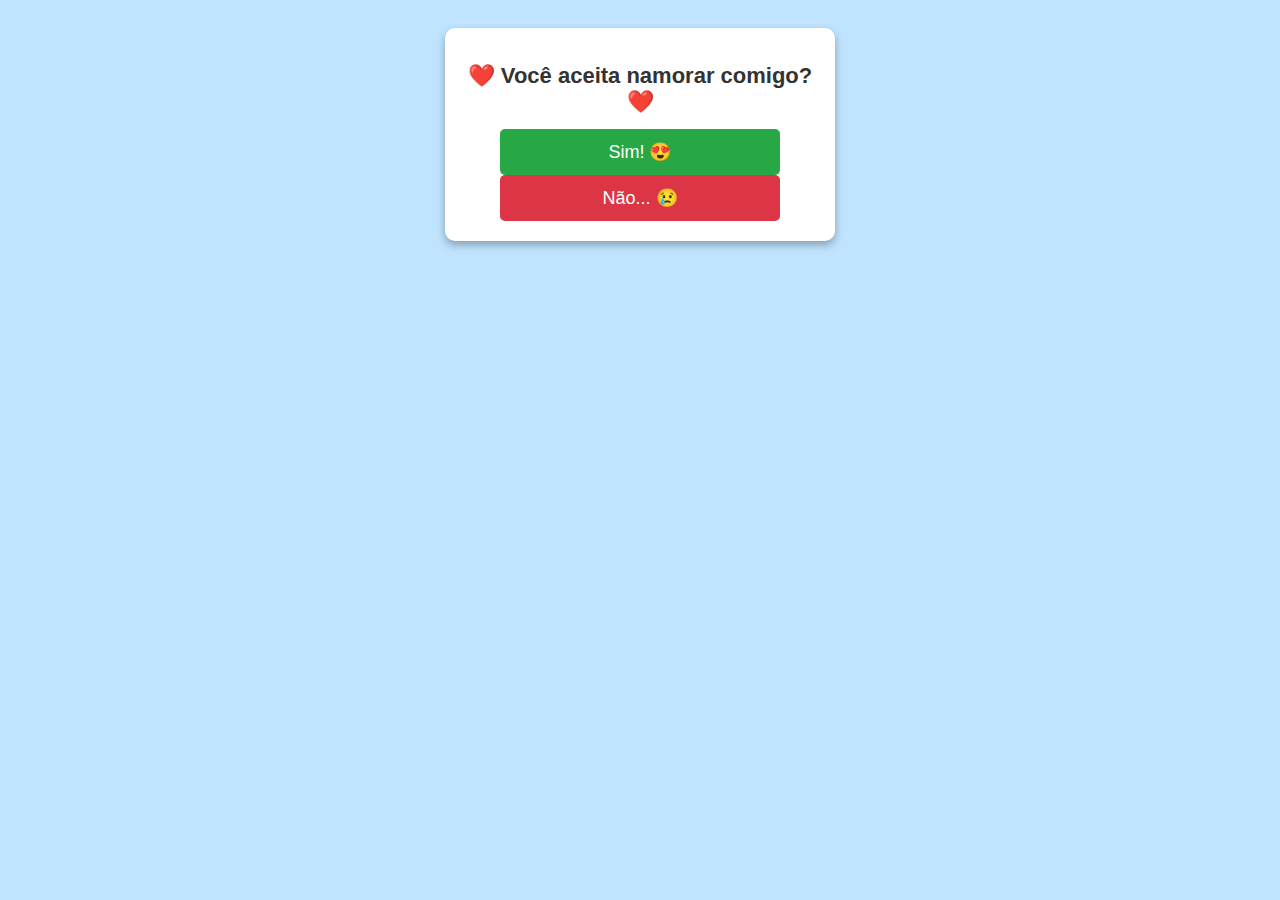
<file: teste2/index.html>
<!DOCTYPE html>
<html lang="pt">
<head>
    <meta charset="UTF-8">
    <meta name="viewport" content="width=device-width, initial-scale=1.0">
    <title>Pedido de Namoro</title>
    <link rel="stylesheet" href="style.css">
</head>
<body>

    <div class="container">
        <h1>❤️ Você aceita namorar comigo? ❤️</h1>
        <button id="sim">Sim! 😍</button>
        <button id="nao">Não... 😢</button>

        <div id="resposta"></div>
    </div>

    <script src="script.js"></script>
</body>
</html>
</file>
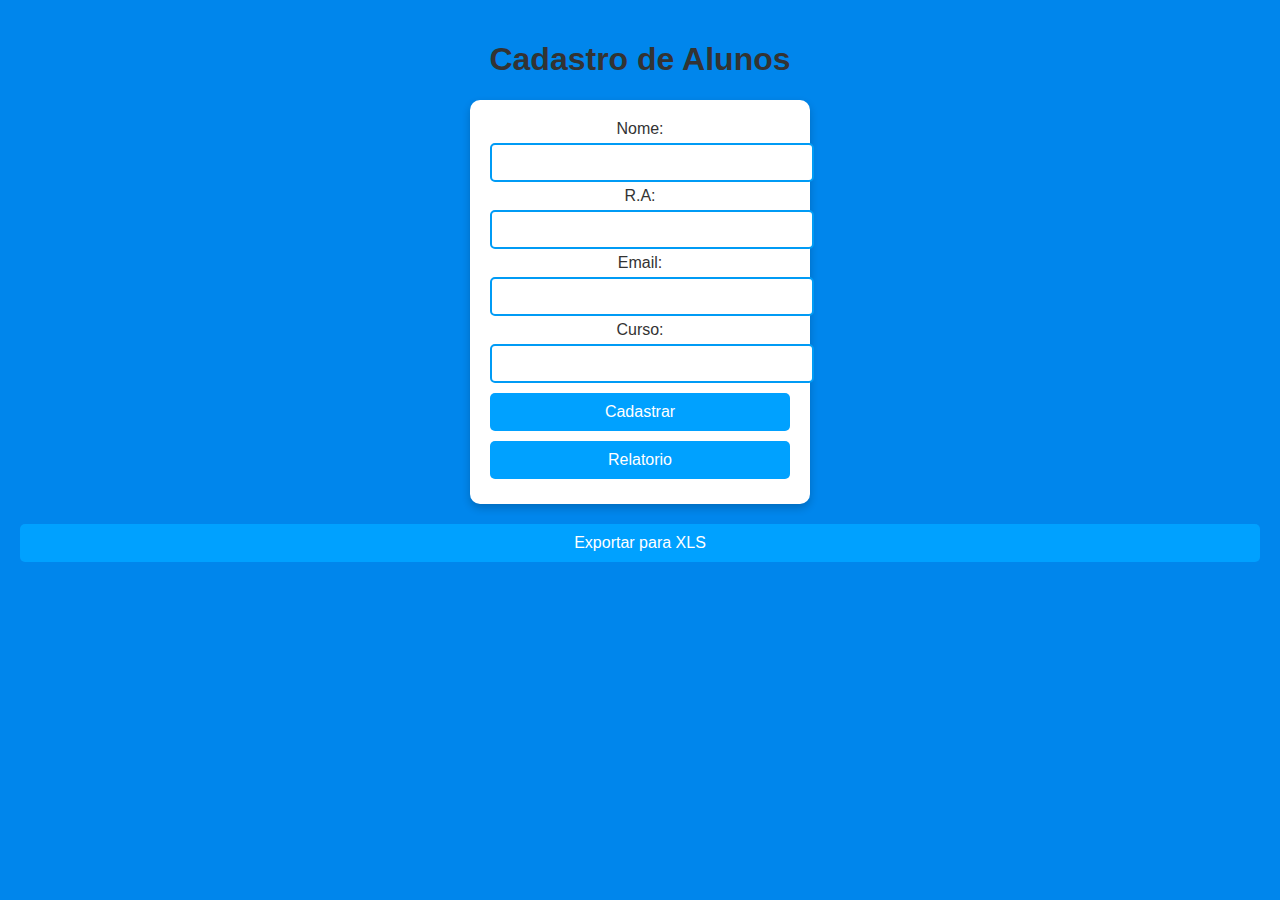
<file: matheus/pagina1/index.html>
<!DOCTYPE html>
<html lang="pt">
<head>
    <meta charset="UTF-8">
    <title>Cadastro de Alunos</title>
    <link rel="stylesheet" href="style.css">
</head>
<body>
    <h1>Cadastro de Alunos</h1>
    <form action="cadastro.php" method="POST">
        <label>Nome:</label>
        <input type="text" name="nome" required>
        <label>R.A:</label>
        <input type="text" name="ra" required>
        <label>Email:</label>
        <input type="email" name="email" required>
        <label>Curso:</label>
        <input type="text" name="curso" required>
        <button type="submit">Cadastrar</button>
        <button type="submit">Relatorio</button> 
       
    </form>
    <a href="exportar_xls.php"><button>Exportar para XLS</button>
   




</body>
</html>
</file>
<file: teste2/style.css>
/* Estilização global */
body {
    font-family: Arial, sans-serif;
    text-align: center;
    background-color: #C0E4FF; /* Azul bebê */
    padding: 20px;
}

/* Container principal */
.container {
    background: white;
    padding: 20px;
    border-radius: 10px;
    box-shadow: 0px 4px 8px rgba(0, 0, 0, 0.3);
    max-width: 350px;
    margin: auto;
}

/* Texto */
h1 {
    color: #333;
    font-size: 22px;
}

/* Botões */
button {
    font-size: 18px;
    padding: 12px 20px;
    margin: 10px;
    border: none;
    border-radius: 5px;
    cursor: pointer;
    display: block;
    width: 80%;
    margin: auto;
}

#sim {
    background-color: #28a745;
    color: white;
}

#nao {
    background-color: #dc3545;
    color: white;
}

/* Efeito do botão "Não" */
@media screen and (max-width: 600px) {
    #nao:hover {
        transform: translateX(calc(-20px + 10%));
    }
}
</file>
<file: matheus/pagina1/style.css>
/* Estilização global */
body {
    font-family: Arial, sans-serif;
    background-color: #0086ec; /* Azul bebê */
    color: #333;
    text-align: center;
    margin: 0;
    padding: 20px;
}

/* Estilização do formulário */
form {
    background: #ffffff;
    padding: 20px;
    border-radius: 10px;
    box-shadow: 0px 4px 8px rgba(0, 0, 0, 0.2);
    width: 300px;
    margin: auto;
}

input, button {
    width: 100%;
    padding: 10px;
    margin: 5px 0;
    border: 2px solid #009bf5;
    border-radius: 5px;
}

button {
    background-color: hsl(202, 100%, 50%); /* Azul bebê mais escuro */
    color: white;
    font-size: 16px;
    cursor: pointer;
    border: none;
}

button:hover {
    background-color: #00a6ff;
}

/* Link para relatório */
a button {
    margin-top: 20px;
}

/* Tabela de Relatórios */
table {
    width: 80%;
    margin: auto;
    border-collapse: collapse;
    background: white;
    border-radius: 10px;
    overflow: hidden;
    box-shadow: 0px 4px 8px rgba(0, 0, 0, 0.2);
}

th, td {
    padding: 10px;
    border: 1px solid #7BB1D1;
}

th {
    background-color: #0498ee;
    color: white;
}

tr:nth-child(even) {
    background-color: #E3F2FD;
}
</file>
